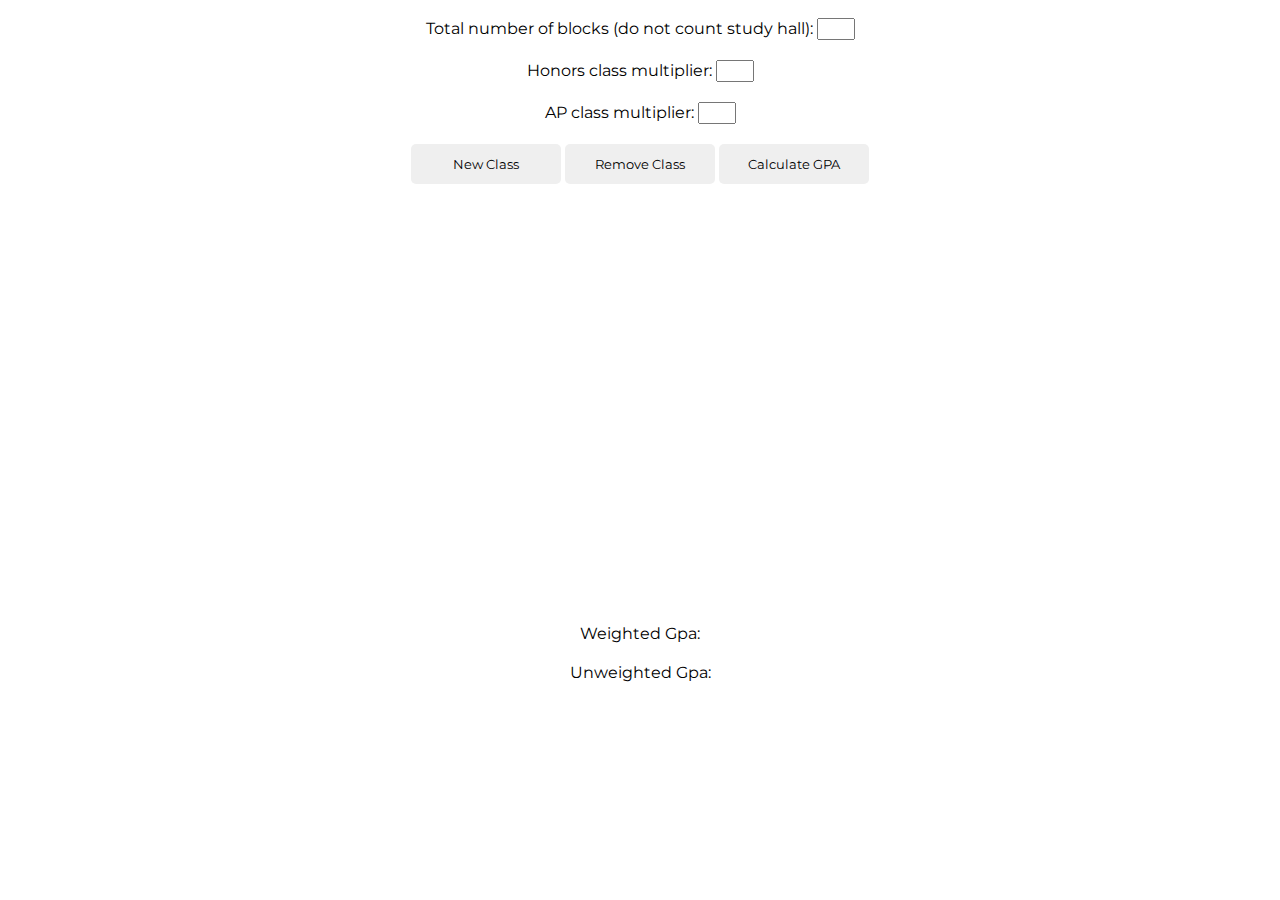
<file: files/highschool-gpa-calculator/index.html>
<!DOCTYPE html>
<html lang="en">
<head>
    <meta charset="UTF-8">
    <meta http-equiv="X-UA-Compatible" content="IE=edge">
    <meta name="viewport" content="width=device-width, initial-scale=1.0">
    <title>High School GPA Calculator</title>
    <style>
        @import url('https://fonts.googleapis.com/css2?family=Montserrat&display=swap');

        * {
            font-family: 'Montserrat', sans-serif;
        }
        
        body { 
            display: flex;
            align-items: center;
            flex-direction: column;
            height: 90vh;
        }

        button {
            height: 40px;
            width: 150px;
            border-style: none;
            border-radius: 5px;
            text-align: center;
        }

        #content {
            height: 400px;
            overflow-y: scroll;
        }

        div {
            margin-top: 10px;
            margin-bottom: 10px;
        }

        #blocks, #honorsmult, #apmult {
            width: 30px;
            text-align: center;
        }
    </style>
</head>
<body>
    <div>
        <span>Total number of blocks (do not count study hall): </span><input type="text" id="blocks">
    </div>
    <div>
        <span>Honors class multiplier: </span><input type="text" id="honorsmult">
    </div>
    <div>
        <span>AP class multiplier: </span><input type="text" id="apmult">
    </div>
    <div id="buttons">
        <button id="newClass">New Class</button>
        <button id="removeClass">Remove Class</button>
        <button id="calcgpa">Calculate GPA</button>
    </div>
    <div id="content"></div>
    <div><span>Weighted Gpa: </span><span id="weightedGpa"></span></div>
    <div><span>Unweighted Gpa: </span><span id="unweightedGpa"></span></div>

<script>
const newClassBtn = document.getElementById("newClass")
const removeClassBtn = document.getElementById("removeClass")
const calcgpa = document.getElementById('calcgpa')
const content = document.getElementById("content")

newClassBtn.addEventListener('click', newClassFunct)
removeClassBtn.addEventListener('click', removeClassFunct)
calcgpa.addEventListener('click', calcgpaFunct)

function newClassFunct() {
    let newClass = document.createElement('div')
    let options = `
    <input>
    <select class="classtype">
        <option>CP</option>
        <option>Honors</option>
        <option>AP</option>    
    </select>
    <select class="grades">
        <option>A+</option>
        <option>A</option>
        <option>A-</option>
        <option>B+</option>    
        <option>B</option>    
        <option>B-</option>    
        <option>C+</option>    
        <option>C</option>    
        <option>C-</option>    
        <option>D+</option>    
        <option>D</option>    
        <option>D-</option>    
        <option>F</option>    
    </select>
    <select class="credits">
        <option value='1'>5 credits</option>
        <option value='.75'>3.75 credits</option>
        <option value='.5'>2.5 credits</option>
        <option value='.25'>1.25 credits</option>
    </select>
    `
    newClass.innerHTML = options
    content.appendChild(newClass)    
}

function removeClassFunct() {
    let lastClass = document.querySelector('#content > div:last-child')
    lastClass.remove()
}

function calcgpaFunct() {
    let classtype = document.getElementsByClassName('classtype')
    let grade = document.getElementsByClassName('grades')
    let credit = document.getElementsByClassName('credits')
    let blocks= document.getElementById('blocks').value
    let x = 0
    let unweightedgpas = []
    let weightedgpas = []
    let total = 0
    let tot = 0
    let honorsmult = document.getElementById('honorsmult').value
    let apmult = document.getElementById('apmult').value
    for (let i = 0; i<classtype.length; i++) { 
        weightedgpas.length = i
        unweightedgpas.length = i
        let n
        if (grade[i].value == 'A+') {
            n = 4  
        } else if (grade[i].value == 'A') {
            n = 4
        } else if (grade[i].value == 'A-') {
            n = 3.667
        } else if (grade[i].value == 'B+') {
            n = 3.333
        } else if (grade[i].value == 'B') {
            n = 3
        } else if (grade[i].value == 'B-') {
            n = 2.667
        } else if (grade[i].value == 'C+') {
            n = 2.333
        } else if (grade[i].value == 'C') {
            n = 2
        } else if (grade[i].value == 'C-') {
            n = 1.667
        } else if (grade[i].value == 'D+') {
            n = 1.333
        } else if (grade[i].value == 'D') {
            n = 1
        } else if (grade[i].value == 'D-') {
            n = 0.667
        } else if (grade[i].value == 'F') {
            n = 0
        }
        unweightedgpas[i] = n*credit[i].value
        if (classtype[i].value == 'CP') {
            let num
            if (grade[i].value == 'A+') {
                num = 4  
            } else if (grade[i].value == 'A') {
                num = 4
            } else if (grade[i].value == 'A-') {
                num = 3.667
            } else if (grade[i].value == 'B+') {
                num = 3.333
            } else if (grade[i].value == 'B') {
                num = 3
            } else if (grade[i].value == 'B-') {
                num = 2.667
            } else if (grade[i].value == 'C+') {
                num = 2.333
            } else if (grade[i].value == 'C') {
                num = 2
            } else if (grade[i].value == 'C-') {
                num = 1.667
            } else if (grade[i].value == 'D+') {
                num = 1.333
            } else if (grade[i].value == 'D') {
                num = 1
            } else if (grade[i].value == 'D-') {
                num = 0.667
            } else if (grade[i].value == 'F') {
                num = 0
            }
            weightedgpas[i] = num*credit[i].value
        } else if (classtype[i].value == 'Honors') {
            let num
            if (grade[i].value == 'A+') {
                num = 4
            } else if (grade[i].value == 'A') {
                num = 4
            } else if (grade[i].value == 'A-') {
                num = 3.667
            } else if (grade[i].value == 'B+') {
                num = 3.333
            } else if (grade[i].value == 'B') {
                num = 3
            } else if (grade[i].value == 'B-') {
                num = 2.667
            } else if (grade[i].value == 'C+') {
                num = 2.333
            } else if (grade[i].value == 'C') {
                num = 2
            } else if (grade[i].value == 'C-') {
                num = 1.667
            } else if (grade[i].value == 'D+') {
                num = 1.333
            } else if (grade[i].value == 'D') {
                num = 1
            } else if (grade[i].value == 'D-') {
                num = 0.667
            } else if (grade[i].value == 'F') {
                num = 0
            }
            weightedgpas[i] = num*honorsmult*credit[i].value
        } else if (classtype[i].value == 'AP') {
            let num
            if (grade[i].value == 'A+') {
                num = 4
            } else if (grade[i].value == 'A') {
                num = 4
            } else if (grade[i].value == 'A-') {
                num = 3.667
            } else if (grade[i].value == 'B+') {
                num = 3.333
            } else if (grade[i].value == 'B') {
                num = 3
            } else if (grade[i].value == 'B-') {
                num = 2.667
            } else if (grade[i].value == 'C+') {
                num = 2.333
            } else if (grade[i].value == 'C') {
                num = 2
            } else if (grade[i].value == 'C-') {
                num = 1.667
            } else if (grade[i].value == 'D+') {
                num = 1.333
            } else if (grade[i].value == 'D') {
                num = 1
            } else if (grade[i].value == 'D-') {
                num = 0.667
            } else if (grade[i].value == 'F') {
                num = 0
            }
            weightedgpas[i] = num*apmult*credit[i].value
        }
    }

    for (let j = 0; j<weightedgpas.length; j++) {
        total += weightedgpas[j]                                                                                                                                  
    }

    let weightedGpa = total/blocks
    document.getElementById('weightedGpa').innerText = weightedGpa.toFixed(2)

    for (let k = 0; k<unweightedgpas.length; k++) {
        tot += unweightedgpas[k]
    }

    let unweightedGpa = tot/blocks
    document.getElementById('unweightedGpa').innerText = unweightedGpa.toFixed(2)
}

</script>
</body>
</html>
</file>
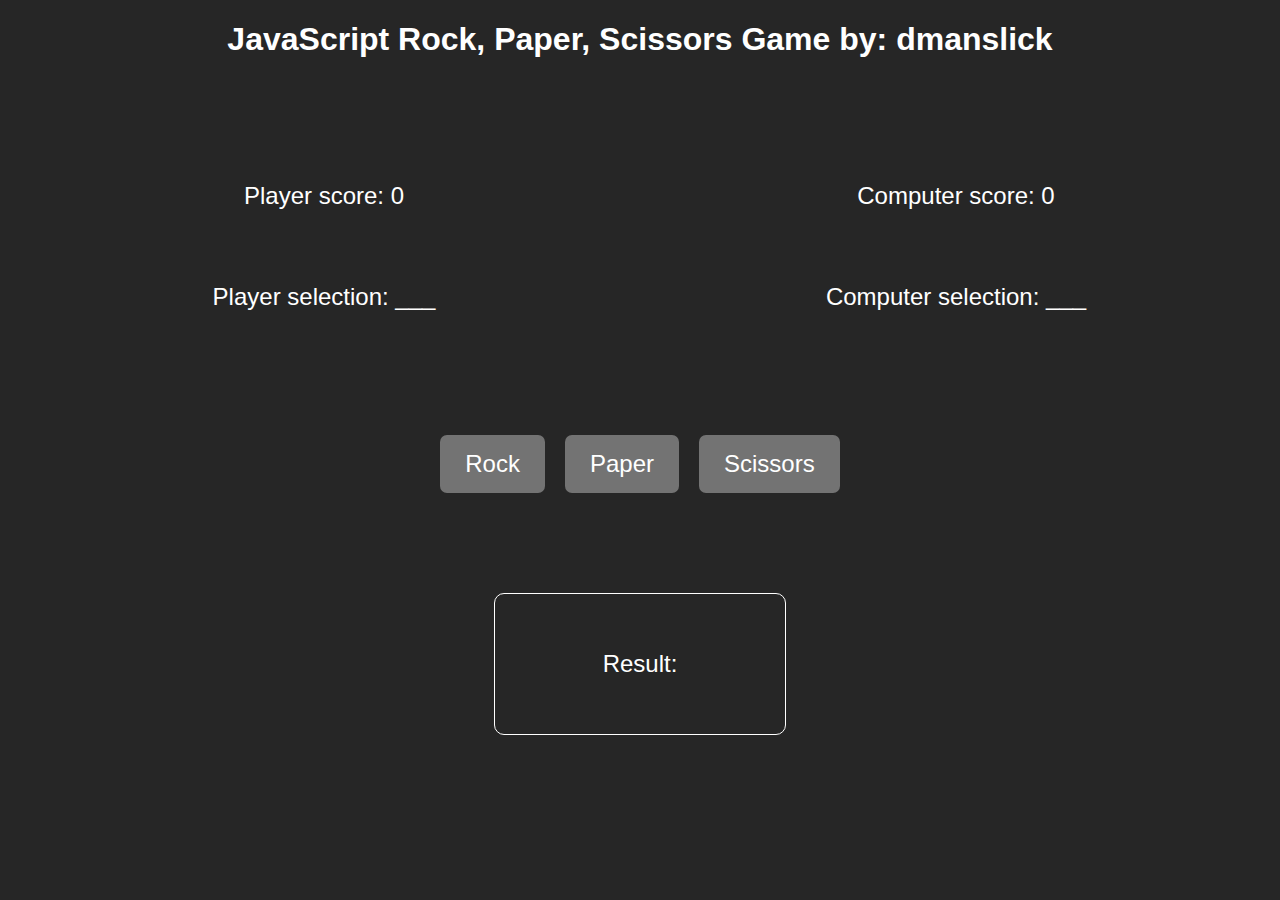
<file: files/javascript-rock-paper-scissors/index.html>
<!DOCTYPE html>
<html lang="en">
<head>
    <meta charset="UTF-8">
    <meta name="viewport" content="width=device-width, initial-scale=1.0">
    <title>JavaScript Rock, Paper, Scissors</title>
    <link rel="stylesheet" href="style.css">
</head>
<body>
    <h1>JavaScript Rock, Paper, Scissors Game by: <a href="https://github.com/dmanslick" target="_blank">dmanslick</a></h1>
    <div id="scores">
        <div>
            <p>Player score: <span id="player-score">0</span></p>
        </div>
        <div>
            <p>Computer score: <span id="computer-score">0</span></p>
        </div>
    </div>
    <div id="selections">
        <div>
            <p>Player selection: <span id="player-selection">___</span></p>
        </div>
        <div>
            <p>Computer selection: <span id="computer-selection">___</span></p>
        </div>
    </div>
    <div id="buttons">
        <button id="rock-button">Rock</button>
        <button id="paper-button">Paper</button>
        <button id="scissors-button">Scissors</button>
    </div>
    <div id="result-div">
        <p>Result: <span id="result"></span></p>
    </div>
    <script src="script.js"></script>
</body>
</html>
</file>
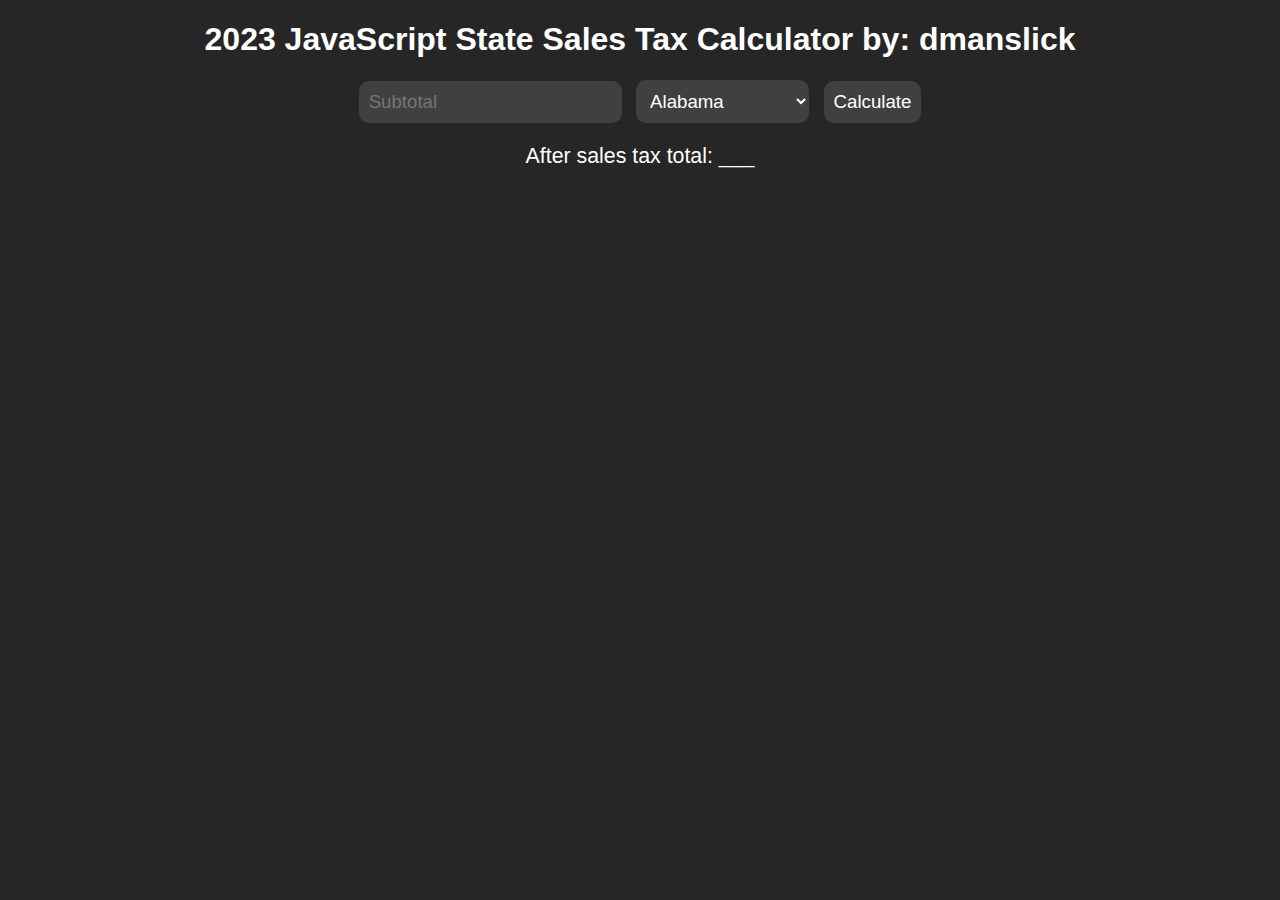
<file: files/javascript-state-sales-tax-calculator/index.html>
<!DOCTYPE html>
<html lang="en">
<head>
    <meta charset="UTF-8">
    <meta name="viewport" content="width=device-width, initial-scale=1.0">
    <title>JavaScript State Sales Tax Calculator</title>
    <link rel="stylesheet" href="style.css">
</head>
<body>
    <h1>2023 JavaScript State Sales Tax Calculator by: <a href="https://github.com/dmanslick" target="_blank">dmanslick</a></h1>
    <input type="text" id="subtotal" placeholder="Subtotal">
    <select id="state">
        <option value="Alabama">Alabama</option>
        <option value="Alaska">Alaska</option>
        <option value="Arizona">Arizona</option>
        <option value="Arkansas">Arkansas</option>
        <option value="California">California</option>
        <option value="Colorado">Colorado</option>
        <option value="Connecticut">Connecticut</option>
        <option value="Delaware">Delaware</option>
        <option value="Florida">Florida</option>
        <option value="Georgia">Georgia</option>
        <option value="Hawaii">Hawaii</option>
        <option value="Idaho">Idaho</option>
        <option value="Illinois">Illinois</option>
        <option value="Indiana">Indiana</option>
        <option value="Iowa">Iowa</option>
        <option value="Kansas">Kansas</option>
        <option value="Kentucky">Kentucky</option>
        <option value="Louisiana">Louisiana</option>
        <option value="Maine">Maine</option>
        <option value="Maryland">Maryland</option>
        <option value="Massachusetts">Massachusetts</option>
        <option value="Michigan">Michigan</option>
        <option value="Minnesota">Minnesota</option>
        <option value="Mississippi">Mississippi</option>
        <option value="Missouri">Missouri</option>
        <option value="Montana">Montana</option>
        <option value="Nebraska">Nebraska</option>
        <option value="Nevada">Nevada</option>
        <option value="New Hampshire">New Hampshire</option>
        <option value="New Jersey">New Jersey</option>
        <option value="New Mexico">New Mexico</option>
        <option value="New York">New York</option>
        <option value="North Carolina">North Carolina</option>
        <option value="North Dakota">North Dakota</option>
        <option value="Ohio">Ohio</option>
        <option value="Oklahoma">Oklahoma</option>
        <option value="Oregon">Oregon</option>
        <option value="Pennsylvania">Pennsylvania</option>
        <option value="Rhode Island">Rhode Island</option>
        <option value="South Carolina">South Carolina</option>
        <option value="South Dakota">South Dakota</option>
        <option value="Tennessee">Tennessee</option>
        <option value="Texas">Texas</option>
        <option value="Utah">Utah</option>
        <option value="Vermont">Vermont</option>
        <option value="Virginia">Virginia</option>
        <option value="Washington">Washington</option>
        <option value="West Virginia">West Virginia</option>
        <option value="Wisconsin">Wisconsin</option>
        <option value="Wyoming">Wyoming</option>
    </select>
    <button id="button">Calculate</button>
    <p>After sales tax total: <span id="total">___</span></p>
    <script src="script.js"></script>
</body>
</html>
</file>
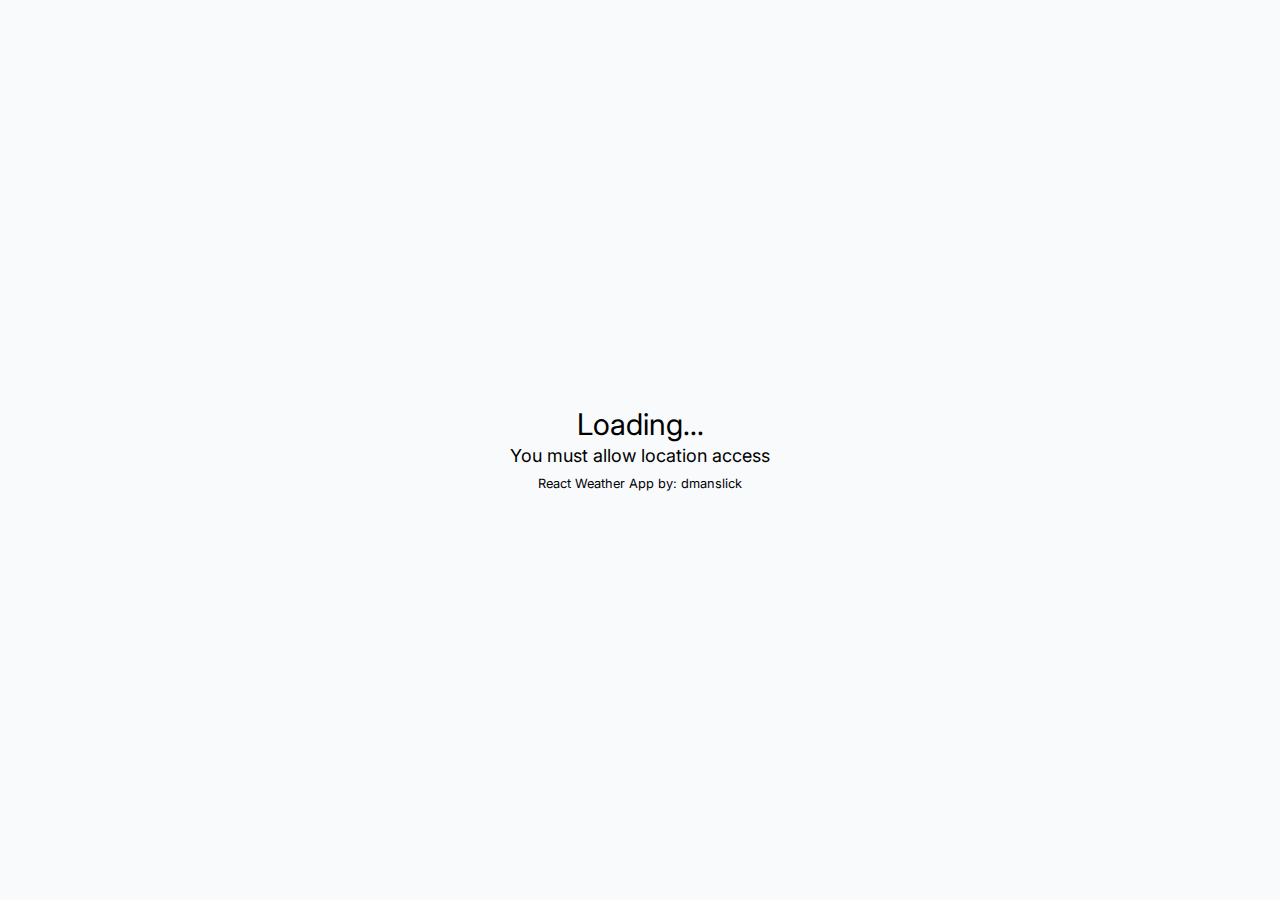
<file: files/react-weather-app/index.html>
<!doctype html>
<html lang="en">
  <head>
    <meta charset="UTF-8" />
    <meta name="viewport" content="width=device-width, initial-scale=1.0" />
    <title>React Weather App</title>
    <script type="module" crossorigin src="./assets/index-0780adad.js"></script>
    <link rel="stylesheet" href="./assets/index-a086242e.css">
  </head>
  <body class="bg-slate-50 dark:bg-neutral-950">
    <main class="min-h-screen grid place-content-center" id="root"></main>
    
  </body>
</html>
</file>
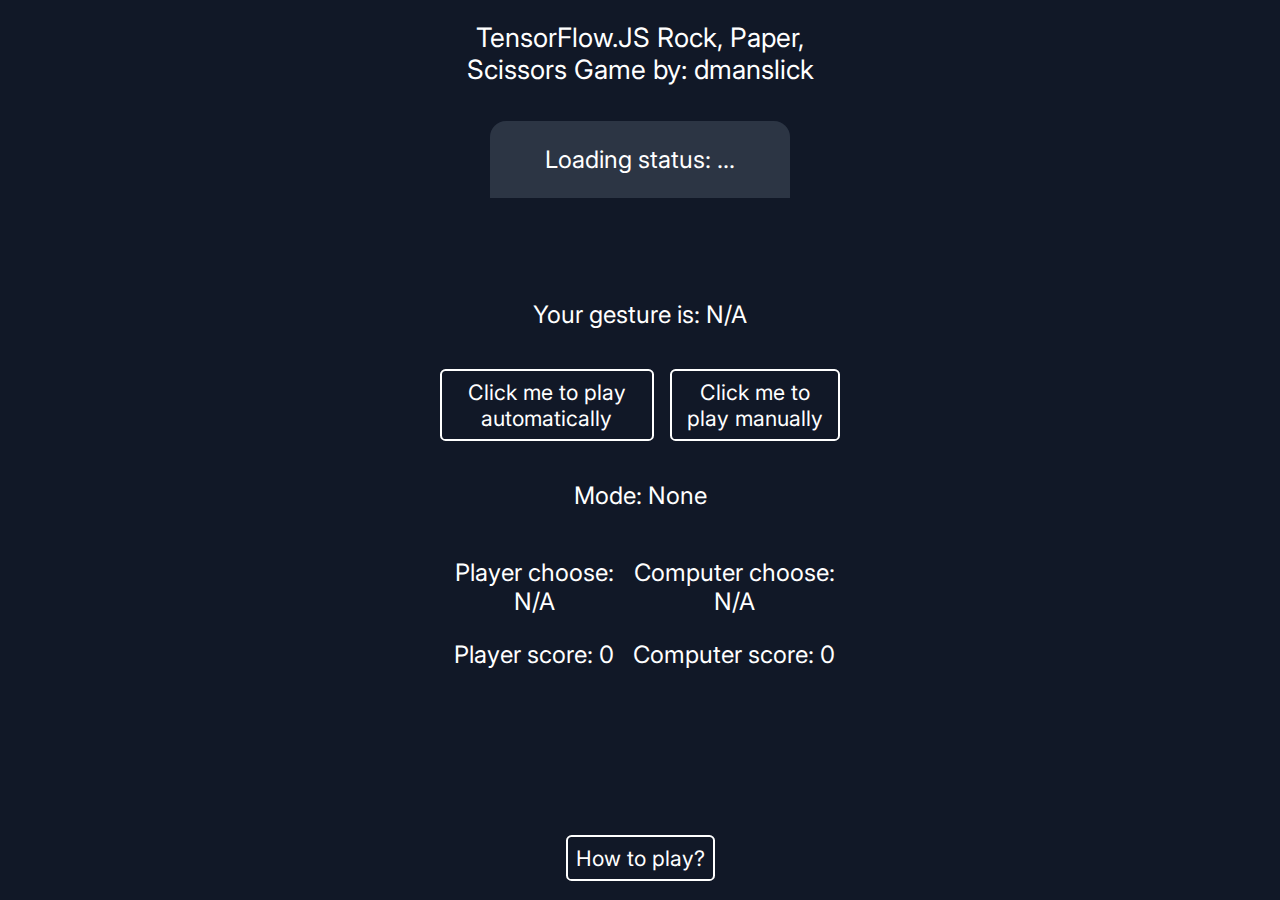
<file: files/tensorflowjs-rock-paper-scissors/index.html>
<!doctype html>
<html lang="en">
<head>
    <meta charset="UTF-8">
    <link rel="icon" type="image/svg+xml" href="">
    <meta name="viewport" content="width=device-width, initial-scale=1.0">
    <title>Hand Gesture Rock, Paper, Scissors Game</title>
    
  <script type="module" crossorigin src="./assets/index-e87f21e7.js"></script>
  <link rel="stylesheet" href="./assets/index-f49d6195.css">
</head>
<body>
    <main>
        <section id="player">
            <h1>TensorFlow.JS Rock, Paper, Scissors Game by: <a href="https://github.com/dmanslick" target="_blank">dmanslick </a></h1>
            <div id="player-screen">
                <video autoplay="true"></video>
                <canvas></canvas>
                <div id="loading-status-div">
                    <p>Loading status: <span id="loading-status">...</span></p>
                </div>
            </div>
        </section>
        <section id="info"> 
            <div>
                <p>Your gesture is: <span id="gesture-text">N/A</span></p>
                <div id="buttons">
                    <button id="auto-button">Click me to play automatically</button>
                    <button id="manual-button">Click me to play manually</button>
                </div>
                <div>
                    <p>Mode: <span id="mode">None</span></p>
                </div>
                <div id="scores-and-choices">
                    <div>
                        <p>Player choose: <span id="player-choice">N/A</span></p>
                        <p>Player score: <span id="player-score">0</span></p>
                    </div>
                    <div>
                        <p>Computer choose: <span id="computer-choice">N/A</span></p>
                        <p>Computer score: <span id="computer-score">0</span></p>
                    </div>
                </div>
                <div id="result-div">
                    <p id="result"></p>
                </div>
                <button id="open-how-to-play">How to play?</button>
            </div>
        </section>
    </main>
    <div id="how-to-play">
        <div>
            <h2>How to play:</h2>
            <ul>
                <li>There are two options to play, either automatic (Click me to play automatically), or manually (Click me to play manually).</li>
                <li>The "Mode" text tells you which mode you are using.</li>
                <li>The automatic mode works by detecting what gesture you are showing every 0.5 seconds (either rock, paper, or scissors).</li>
                <li>The manual mode works by detecting what gesture you are showing (either rock, paper, or scissors) when you click on the "Click me to play manually" button. I recommend keeping the same gesture for a few seconds because it can take a few seconds to detect what gesture you are showing.</li>
            </ul>
            <button id="close-how-to-play">Close</button>
        </div>
    </div>
    
</body>
</html>
</file>
<file: files/javascript-rock-paper-scissors/style.css>
body {
    background: #262626;
    color: white;
    font-family: sans-serif;
}

h1 {
    text-align: center;
}

h1 a {
    text-decoration: none;
    color: white;
}

h1 a:hover {
    color: #60a5fa;
}

#scores {
    margin-top: 100px;
    display: flex;
    flex-direction: row;
}

#scores > div {
    width: 50%;
    text-align: center;
    font-size: 18pt;
}

#selections {
    margin-top: 25px;
    display: flex;
    flex-direction: row;
}

#selections > div {
    width: 50%;
    text-align: center;
    font-size: 18pt;
}

#buttons {
    display: flex;
    flex-direction: row;
    justify-content: center;
    margin-top: 100px;
    margin-bottom: 100px;
}

#buttons button:nth-child(2) {
    margin-inline: 20px !important;
}

#buttons button {
    padding-top: 15px;
    padding-bottom: 15px;
    padding-inline: 25px;
    border: none;
    background-color: #737373;
    color: white;
    font-size: 18pt;
    border-radius: 7px;
}

#buttons button:hover {
    background-color: #a3a3a3;
}

#buttons button:active {
    background-color: #d4d4d8;
}

#result-div {
    height: 100px;
    width: 250px;
    margin-inline: auto;
    display: flex;
    align-items: center;
    justify-content: center;
    padding: 20px;
    border: 1px solid white;
    border-radius: 10px;
}

#result-div p {
    text-align: center;
    font-size: 18pt;
}
</file>
<file: files/javascript-state-sales-tax-calculator/style.css>
body {
    background: #262626;
    color: white;
    font-family: sans-serif;
    text-align: center;
}

h1 a {
    text-decoration: none;
    color: white;
}

h1 a:hover {
    color: #60a5fa;
}

input, select, button{
    background-color: #404040;
    border: none;
    color: white;
    font-size: 14pt;
    border-radius: 10px;
    padding: 10px;
}

select {
    margin-inline: 10px;
}

button:hover {
    background-color: #525252;
}

button:active {
    background-color: #737373;
}

p {
    font-size: 16pt;
}

@media screen and (max-width: 524px) {
    input, select {
        margin-bottom: 16px;
    }
}
</file>
<file: files/react-weather-app/assets/index-a086242e.css>
@import"https://fonts.googleapis.com/css2?family=Inter:wght@100;200;300;400;500;600;700;800;900&display=swap";*,:before,:after{box-sizing:border-box;border-width:0;border-style:solid;border-color:#e5e7eb}:before,:after{--tw-content: ""}html{line-height:1.5;-webkit-text-size-adjust:100%;-moz-tab-size:4;-o-tab-size:4;tab-size:4;font-family:ui-sans-serif,system-ui,-apple-system,BlinkMacSystemFont,Segoe UI,Roboto,Helvetica Neue,Arial,Noto Sans,sans-serif,"Apple Color Emoji","Segoe UI Emoji",Segoe UI Symbol,"Noto Color Emoji";font-feature-settings:normal;font-variation-settings:normal}body{margin:0;line-height:inherit}hr{height:0;color:inherit;border-top-width:1px}abbr:where([title]){-webkit-text-decoration:underline dotted;text-decoration:underline dotted}h1,h2,h3,h4,h5,h6{font-size:inherit;font-weight:inherit}a{color:inherit;text-decoration:inherit}b,strong{font-weight:bolder}code,kbd,samp,pre{font-family:ui-monospace,SFMono-Regular,Menlo,Monaco,Consolas,Liberation Mono,Courier New,monospace;font-size:1em}small{font-size:80%}sub,sup{font-size:75%;line-height:0;position:relative;vertical-align:baseline}sub{bottom:-.25em}sup{top:-.5em}table{text-indent:0;border-color:inherit;border-collapse:collapse}button,input,optgroup,select,textarea{font-family:inherit;font-feature-settings:inherit;font-variation-settings:inherit;font-size:100%;font-weight:inherit;line-height:inherit;color:inherit;margin:0;padding:0}button,select{text-transform:none}button,[type=button],[type=reset],[type=submit]{-webkit-appearance:button;background-color:transparent;background-image:none}:-moz-focusring{outline:auto}:-moz-ui-invalid{box-shadow:none}progress{vertical-align:baseline}::-webkit-inner-spin-button,::-webkit-outer-spin-button{height:auto}[type=search]{-webkit-appearance:textfield;outline-offset:-2px}::-webkit-search-decoration{-webkit-appearance:none}::-webkit-file-upload-button{-webkit-appearance:button;font:inherit}summary{display:list-item}blockquote,dl,dd,h1,h2,h3,h4,h5,h6,hr,figure,p,pre{margin:0}fieldset{margin:0;padding:0}legend{padding:0}ol,ul,menu{list-style:none;margin:0;padding:0}dialog{padding:0}textarea{resize:vertical}input::-moz-placeholder,textarea::-moz-placeholder{opacity:1;color:#9ca3af}input::placeholder,textarea::placeholder{opacity:1;color:#9ca3af}button,[role=button]{cursor:pointer}:disabled{cursor:default}img,svg,video,canvas,audio,iframe,embed,object{display:block;vertical-align:middle}img,video{max-width:100%;height:auto}[hidden]{display:none}*,:before,:after{--tw-border-spacing-x: 0;--tw-border-spacing-y: 0;--tw-translate-x: 0;--tw-translate-y: 0;--tw-rotate: 0;--tw-skew-x: 0;--tw-skew-y: 0;--tw-scale-x: 1;--tw-scale-y: 1;--tw-pan-x: ;--tw-pan-y: ;--tw-pinch-zoom: ;--tw-scroll-snap-strictness: proximity;--tw-gradient-from-position: ;--tw-gradient-via-position: ;--tw-gradient-to-position: ;--tw-ordinal: ;--tw-slashed-zero: ;--tw-numeric-figure: ;--tw-numeric-spacing: ;--tw-numeric-fraction: ;--tw-ring-inset: ;--tw-ring-offset-width: 0px;--tw-ring-offset-color: #fff;--tw-ring-color: rgb(59 130 246 / .5);--tw-ring-offset-shadow: 0 0 #0000;--tw-ring-shadow: 0 0 #0000;--tw-shadow: 0 0 #0000;--tw-shadow-colored: 0 0 #0000;--tw-blur: ;--tw-brightness: ;--tw-contrast: ;--tw-grayscale: ;--tw-hue-rotate: ;--tw-invert: ;--tw-saturate: ;--tw-sepia: ;--tw-drop-shadow: ;--tw-backdrop-blur: ;--tw-backdrop-brightness: ;--tw-backdrop-contrast: ;--tw-backdrop-grayscale: ;--tw-backdrop-hue-rotate: ;--tw-backdrop-invert: ;--tw-backdrop-opacity: ;--tw-backdrop-saturate: ;--tw-backdrop-sepia: }::backdrop{--tw-border-spacing-x: 0;--tw-border-spacing-y: 0;--tw-translate-x: 0;--tw-translate-y: 0;--tw-rotate: 0;--tw-skew-x: 0;--tw-skew-y: 0;--tw-scale-x: 1;--tw-scale-y: 1;--tw-pan-x: ;--tw-pan-y: ;--tw-pinch-zoom: ;--tw-scroll-snap-strictness: proximity;--tw-gradient-from-position: ;--tw-gradient-via-position: ;--tw-gradient-to-position: ;--tw-ordinal: ;--tw-slashed-zero: ;--tw-numeric-figure: ;--tw-numeric-spacing: ;--tw-numeric-fraction: ;--tw-ring-inset: ;--tw-ring-offset-width: 0px;--tw-ring-offset-color: #fff;--tw-ring-color: rgb(59 130 246 / .5);--tw-ring-offset-shadow: 0 0 #0000;--tw-ring-shadow: 0 0 #0000;--tw-shadow: 0 0 #0000;--tw-shadow-colored: 0 0 #0000;--tw-blur: ;--tw-brightness: ;--tw-contrast: ;--tw-grayscale: ;--tw-hue-rotate: ;--tw-invert: ;--tw-saturate: ;--tw-sepia: ;--tw-drop-shadow: ;--tw-backdrop-blur: ;--tw-backdrop-brightness: ;--tw-backdrop-contrast: ;--tw-backdrop-grayscale: ;--tw-backdrop-hue-rotate: ;--tw-backdrop-invert: ;--tw-backdrop-opacity: ;--tw-backdrop-saturate: ;--tw-backdrop-sepia: }.container{width:100%}@media (min-width: 640px){.container{max-width:640px}}@media (min-width: 768px){.container{max-width:768px}}@media (min-width: 1024px){.container{max-width:1024px}}@media (min-width: 1280px){.container{max-width:1280px}}@media (min-width: 1536px){.container{max-width:1536px}}.mx-auto{margin-left:auto;margin-right:auto}.my-3{margin-top:.75rem;margin-bottom:.75rem}.my-5{margin-top:1.25rem;margin-bottom:1.25rem}.mt-10{margin-top:2.5rem}.flex{display:flex}.grid{display:grid}.h-96{height:24rem}.min-h-screen{min-height:100vh}.w-36{width:9rem}.w-fit{width:-moz-fit-content;width:fit-content}@keyframes bounce{0%,to{transform:translateY(-25%);animation-timing-function:cubic-bezier(.8,0,1,1)}50%{transform:none;animation-timing-function:cubic-bezier(0,0,.2,1)}}.animate-bounce{animation:bounce 1s infinite}.flex-row{flex-direction:row}.flex-col{flex-direction:column}.flex-wrap{flex-wrap:wrap}.place-content-center{place-content:center}.items-center{align-items:center}.justify-center{justify-content:center}.gap-8{gap:2rem}.rounded-md{border-radius:.375rem}.bg-slate-50{--tw-bg-opacity: 1;background-color:rgb(248 250 252 / var(--tw-bg-opacity))}.bg-white{--tw-bg-opacity: 1;background-color:rgb(255 255 255 / var(--tw-bg-opacity))}.p-10{padding:2.5rem}.px-5{padding-left:1.25rem;padding-right:1.25rem}.py-10{padding-top:2.5rem;padding-bottom:2.5rem}.pb-6{padding-bottom:1.5rem}.text-center{text-align:center}.text-3xl{font-size:1.875rem;line-height:2.25rem}.text-lg{font-size:1.125rem;line-height:1.75rem}.capitalize{text-transform:capitalize}.shadow-md{--tw-shadow: 0 4px 6px -1px rgb(0 0 0 / .1), 0 2px 4px -2px rgb(0 0 0 / .1);--tw-shadow-colored: 0 4px 6px -1px var(--tw-shadow-color), 0 2px 4px -2px var(--tw-shadow-color);box-shadow:var(--tw-ring-offset-shadow, 0 0 #0000),var(--tw-ring-shadow, 0 0 #0000),var(--tw-shadow)}body{font-family:Inter,sans-serif}.hover\:text-blue-600:hover{--tw-text-opacity: 1;color:rgb(37 99 235 / var(--tw-text-opacity))}@media (prefers-color-scheme: dark){.dark\:bg-neutral-900{--tw-bg-opacity: 1;background-color:rgb(23 23 23 / var(--tw-bg-opacity))}.dark\:bg-neutral-950{--tw-bg-opacity: 1;background-color:rgb(10 10 10 / var(--tw-bg-opacity))}.dark\:text-white{--tw-text-opacity: 1;color:rgb(255 255 255 / var(--tw-text-opacity))}.dark\:invert{--tw-invert: invert(100%);filter:var(--tw-blur) var(--tw-brightness) var(--tw-contrast) var(--tw-grayscale) var(--tw-hue-rotate) var(--tw-invert) var(--tw-saturate) var(--tw-sepia) var(--tw-drop-shadow)}}@media (min-width: 1280px){.xl\:flex-nowrap{flex-wrap:nowrap}}
</file>
<file: files/tensorflowjs-rock-paper-scissors/assets/index-f49d6195.css>
@import"https://fonts.googleapis.com/css2?family=Inter:wght@100;200;300;400;500;600;700;800;900&display=swap";html,body{margin:0;padding:0;font-family:Inter,sans-serif}body{background-color:#111827;height:fit-content;width:100%;height:100vh}h1{text-align:center;color:#fff;margin-bottom:36px;font-size:20pt;font-weight:400}h1 a{text-decoration:none;color:#fff}h1 a:hover{color:#60a5fa}main{height:1080px;display:grid;color:#fff;text-align:center;grid-template-columns:auto auto;height:100%;width:100%}#player{display:inline-flex;flex-direction:column;justify-content:center;align-items:center}#player-controls{margin-bottom:1rem;text-align:center}#player-screen{position:relative}video,canvas{display:block;border-radius:1rem;scale:1}canvas{display:block;position:absolute;top:0;left:0;z-index:10}#loading-status-div{display:block;position:absolute;top:0;left:0;right:0;z-index:11;background:rgb(55,65,81,.7);font-size:24pt;border-top-left-radius:1rem;border-top-right-radius:1rem}@keyframes flickerAnimation{0%{opacity:1}50%{opacity:0}to{opacity:1}}#loading-status{animation:flickerAnimation 1s infinite}main p{font-size:18pt}#info{display:inline-flex;justify-content:center;align-items:center}#scores-and-choices{display:grid;grid-template-columns:auto auto}#buttons{margin-top:3rem;display:grid;grid-template-columns:auto auto;gap:1.5rem}button{margin-top:-.5rem;margin-bottom:1rem;margin-inline:auto;background:none;border:.15rem solid white;font-size:16pt;font-family:Inter,sans-serif;color:#fff;width:fit-content;border-radius:.35rem;padding:.5rem}button:hover{background:rgb(255,255,255,.15)}button:active{background:rgb(255,255,255,.35)}#result-div{display:grid;place-content:center;margin-top:1.25rem;width:300px;height:100px;text-align:center;border-radius:.65rem;margin-inline:auto;margin-bottom:30px}#how-to-play{position:absolute;display:none;place-content:center;color:#fff;z-index:12;background-color:#000000f2;top:0;left:0;height:100%;width:100%}#how-to-play div{min-width:300px;max-width:600px}#how-to-play h2{font-size:24pt}#how-to-play li{margin-bottom:1rem;font-size:14pt}#how-to-play button{margin-top:.5rem;font-size:14pt}@media screen and (max-width: 1400px){main{justify-content:center;display:grid;grid-template-columns:max(400px)}#buttons{gap:16px}}@media screen and (max-width: 640px){video,canvas{max-width:300px;max-height:300px}}
</file>
